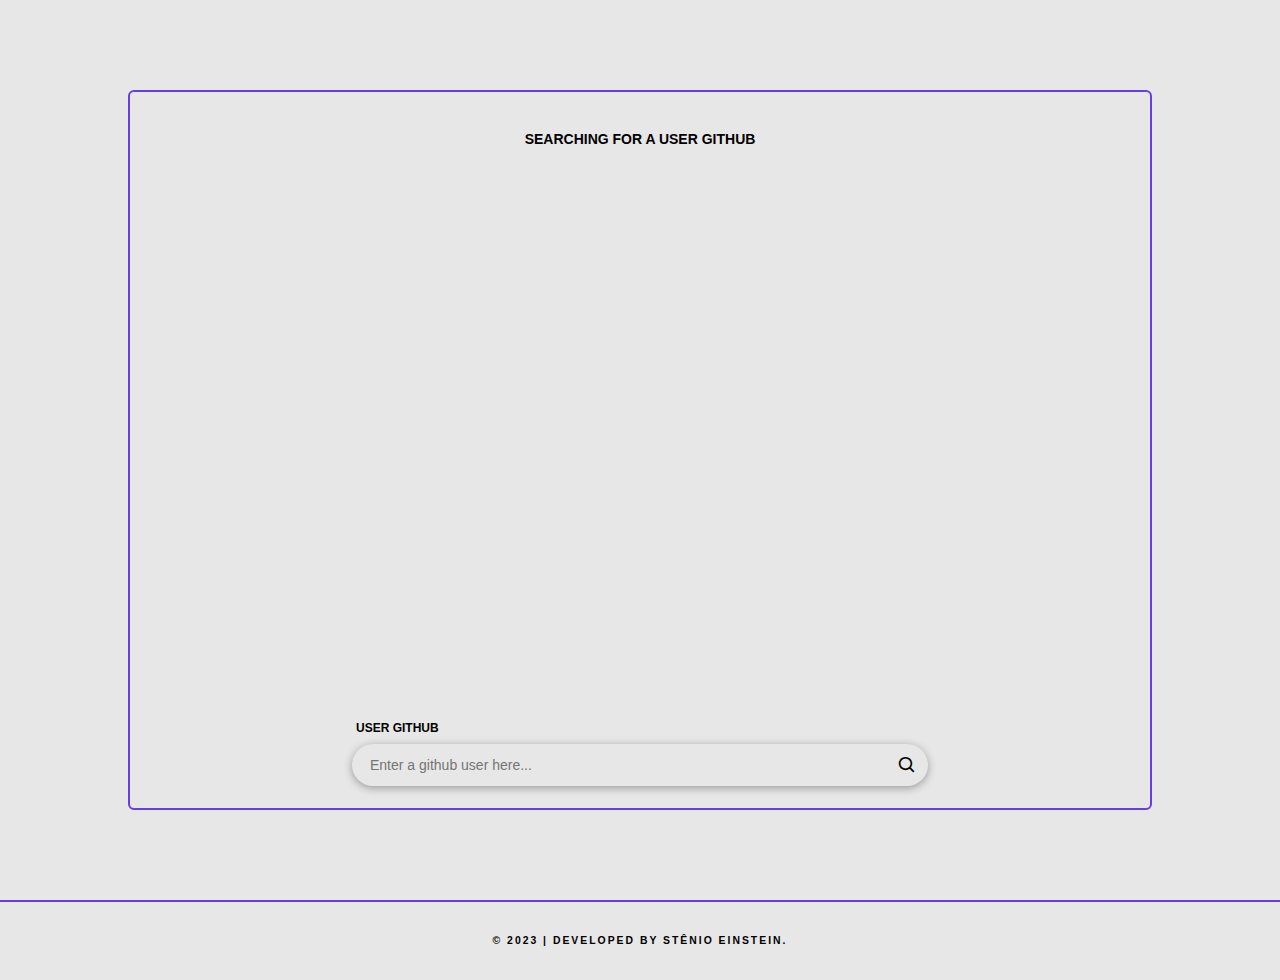
<file: index.html>
<!DOCTYPE html>
<html lang="en">

<head>
    <meta charset="UTF-8" />
    <meta http-equiv="X-UA-Compatible" content="IE=edge" />
    <meta name="viewport" content="width=device-width, initial-scale=1.0" />
    <link href='https://unpkg.com/boxicons@2.1.4/css/boxicons.min.css' rel='stylesheet'>
    <!-- <link rel="shortcut icon" href="./crohove/img/favicon.ico" type="image/x-icon"> -->

    <link rel="stylesheet" href="./cross-styles/styles/reset.css">
    <link rel="stylesheet" href="./cross-styles/styles/globalStyles.css">
    <link rel="stylesheet" href="./cross-styles/styles/home.css">
    <link rel="stylesheet" href="./cross-styles/styles/footer.css">

    <title>GitHub Search User</title>
</head>

<body>

    <section class="container">
        <div class="content">
            <h2 class="content-h2">Searching for a user github</h2>

            <form class="content-form">
                <p>User GitHub</p>
                <div>
                    <input class="input-userName" placeholder="Enter a github user here..." type="text" required>
                    <button class="search-button" type="submit"><i class='bx bx-search'></i></button>
                </div>

            </form>

        </div>
    </section>

    <footer>
        <h1>© 2023 | Developed by <a href="https://github.com/zammyrbychyeller/">Stênio Einstein</a>.</h1>
    </footer>

    <script type="module" src="./cross-styles/scripts/index.js"></script>
</body>

</html>
</file>
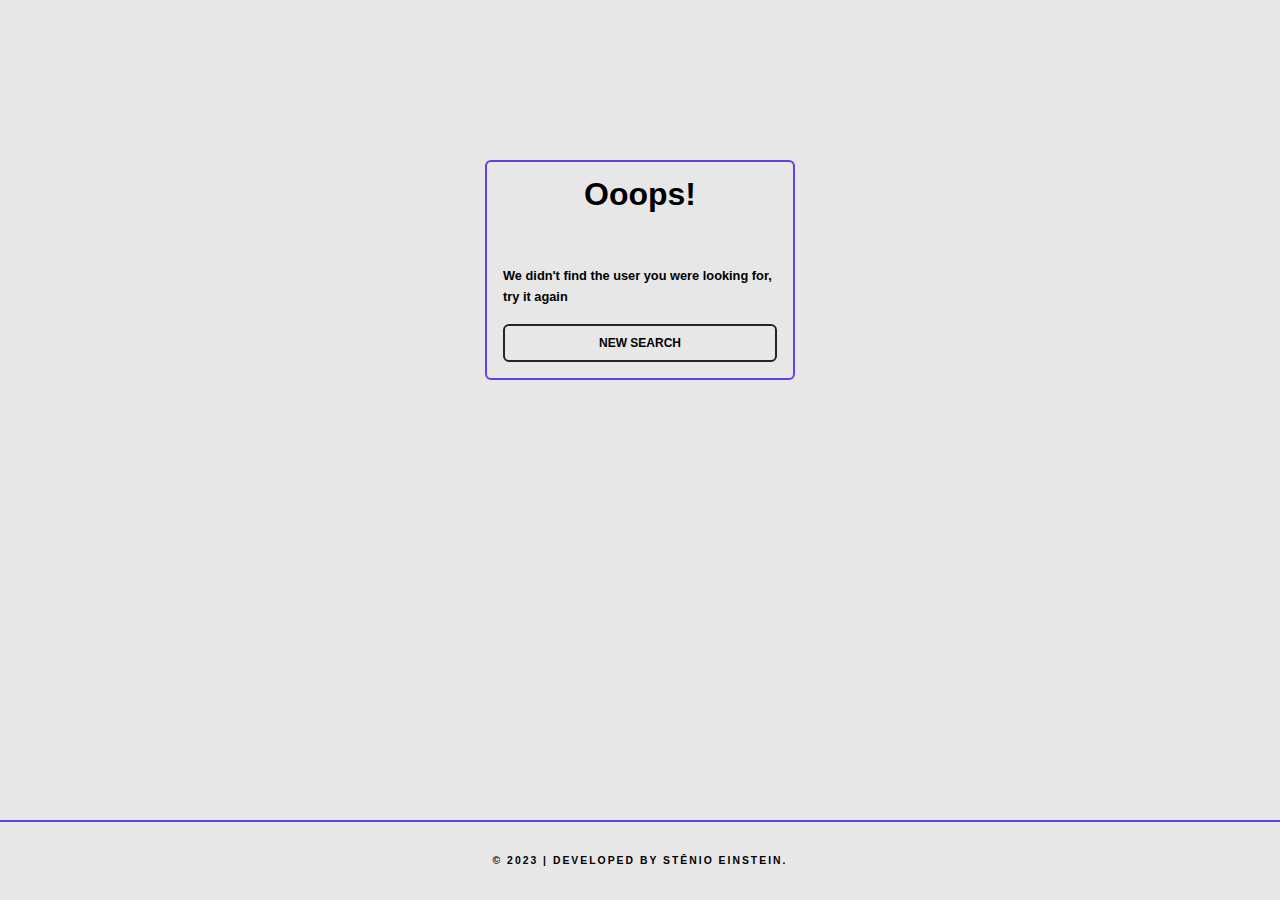
<file: error/index.html>
<!DOCTYPE html>
<html lang="en">

<head>
    <meta charset="UTF-8" />
    <meta http-equiv="X-UA-Compatible" content="IE=edge" />
    <meta name="viewport" content="width=device-width, initial-scale=1.0" />
    <link rel="shortcut icon" href="../cross-styles/img/favicon.ico" type="image/x-icon">

    <link rel="stylesheet" href="../cross-styles/styles/reset.css">
    <link rel="stylesheet" href="../cross-styles/styles/globalStyles.css">
    <link rel="stylesheet" href="../cross-styles/styles/error.css">
    <link rel="stylesheet" href="../cross-styles/styles/footer.css">

    <title>Git Search - User Not Found</title>
</head>

<body>

    <main>

        <div class="alert-message">
            <div class="div-h1">
                <h1>Ooops!</h1>
            </div>

            <div class="div-p-a">
                <p>We didn't find the user you were looking for, <code>try it again</code></p>
                <a class="home-btn" href="/">New Search</a>
            </div>
        </div>
        
    </main>

    <footer>
        <h1>© 2023 | Developed by <a href="https://github.com/zammyrbychyeller/">Stênio Einstein</a>.</h1>
    </footer>
</body>

</html>
</file>
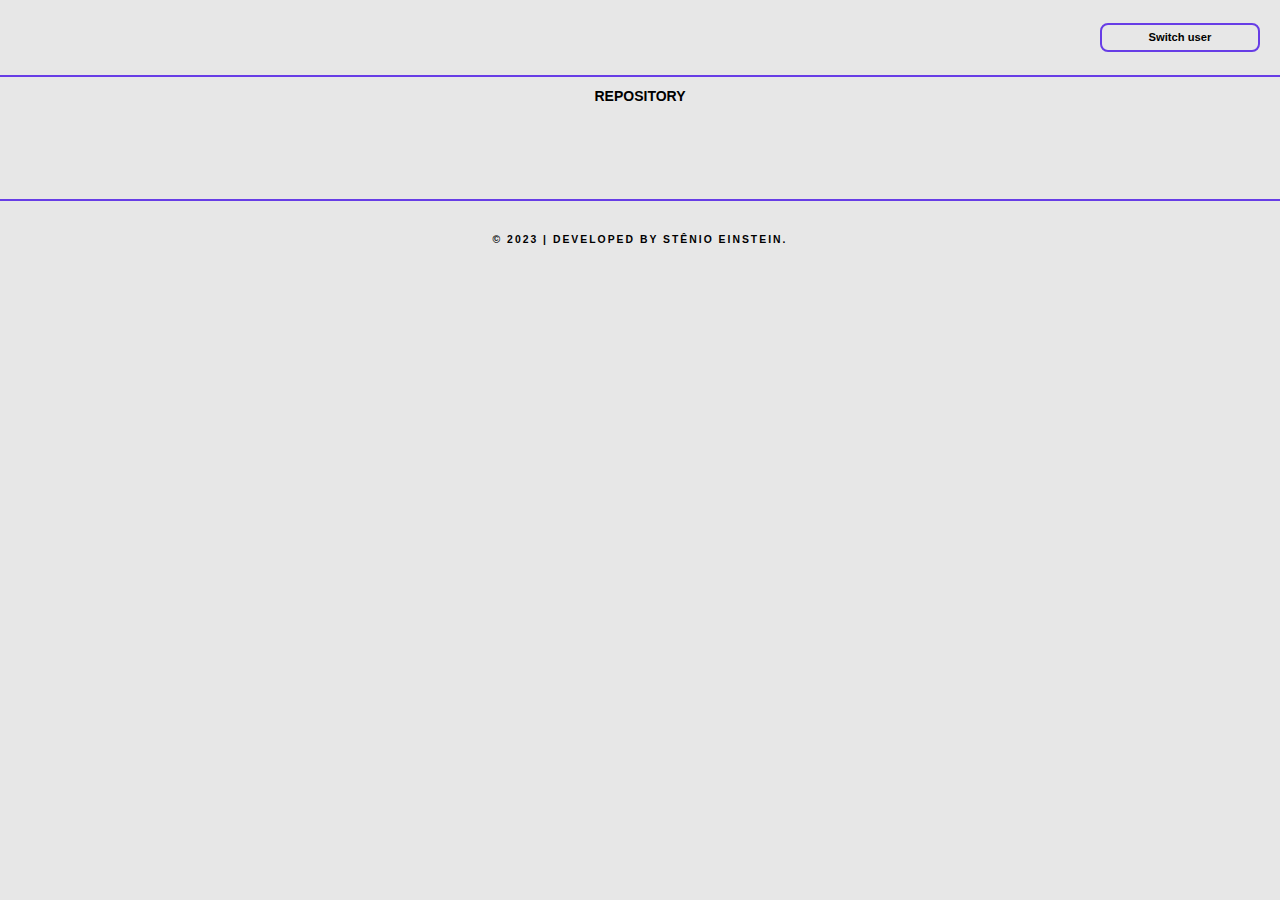
<file: profile/index.html>
<!DOCTYPE html>
<html lang="en">

<head>
    <meta charset="UTF-8" />
    <meta http-equiv="X-UA-Compatible" content="IE=edge" />
    <meta name="viewport" content="width=device-width, initial-scale=1.0" />
    <link rel="shortcut icon" href="../cross-styles/img/favicon.ico" type="image/x-icon">

    <link rel="stylesheet" href="../cross-styles/styles/reset.css">
    <link rel="stylesheet" href="../cross-styles/styles/globalStyles.css">
    <link rel="stylesheet" href="../cross-styles/styles/profile.css">
    <link rel="stylesheet" href="../cross-styles/styles/footer.css">

    <title>Git Search - User Profile</title>
</head>

<body>

    <div class="body">
        <header>
            <div class="container-profile">
                <div class="container-user"></div>
                <a href="/" class="home-btn">Switch user</a>
            </div>
        </header>


        <section class="container-repos">
            <h1 class="h1-rep">Repository</h1>
            <ul class="ul-repos"></ul>
        </section>


    </div>

    <footer>
        <h1>© 2023 | Developed by <a href="https://github.com/zammyrbychyeller/">Stênio Einstein</a>.</h1>
    </footer>

    <script type="module" src="../cross-styles/scripts/profile.js"></script>
</body>

</html>
</file>
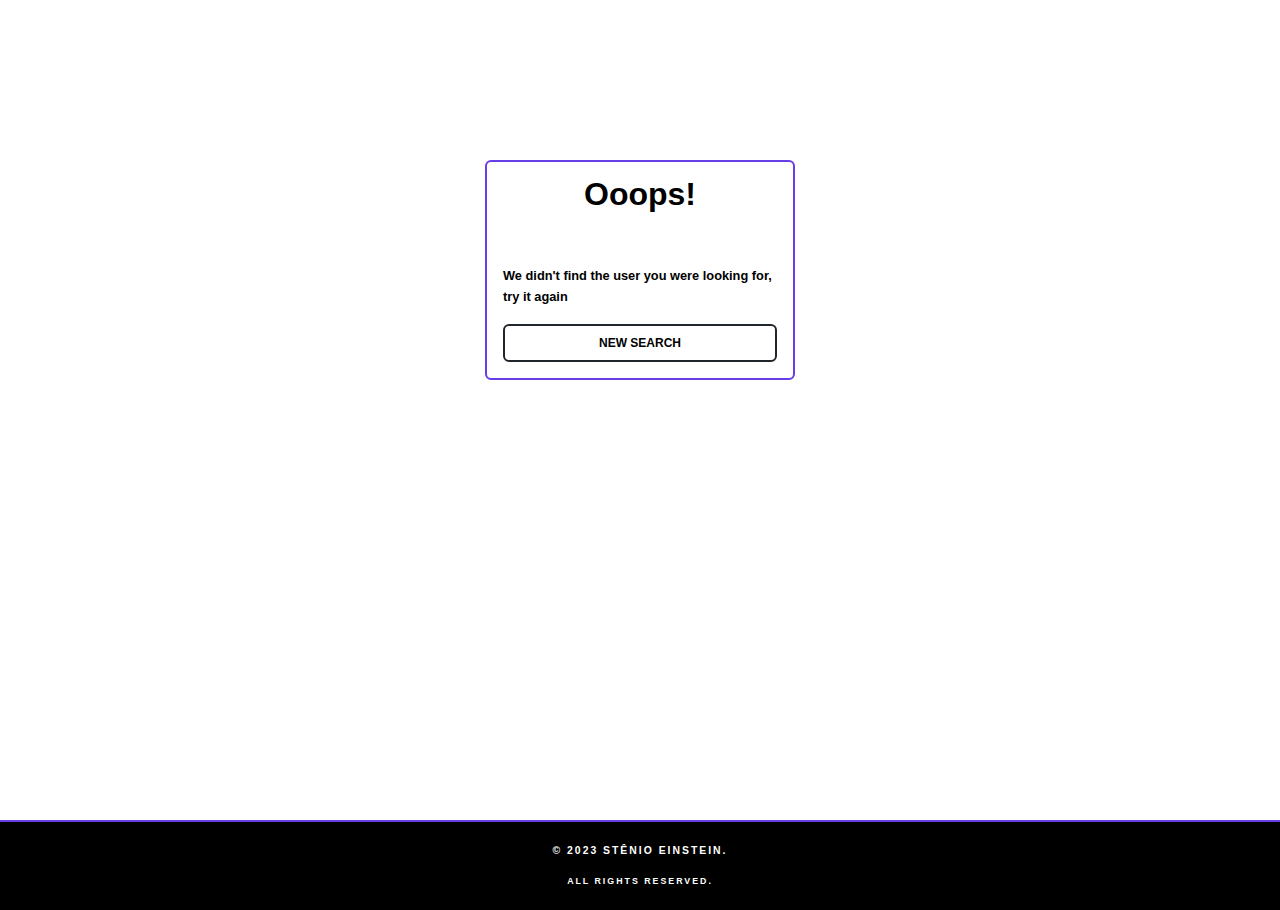
<file: src/pages/error/index.html>
<!DOCTYPE html>
<html lang="en">

<head>
    <meta charset="UTF-8" />
    <meta http-equiv="X-UA-Compatible" content="IE=edge" />
    <meta name="viewport" content="width=device-width, initial-scale=1.0" />

    <link rel="stylesheet" href="../../styles/reset.css">
    <link rel="stylesheet" href="../../styles/globalStyles.css">
    <link rel="stylesheet" href="../../styles/error.css">
    <link rel="stylesheet" href="../../styles/footer.css">

    <title>Git Search - User Not Found</title>
</head>

<body>

    <main>

        <div class="alert-message">
            <div class="div-h1">
                <h1>Ooops!</h1>
            </div>

            <div class="div-p-a">
                <p>We didn't find the user you were looking for, <code>try it again</code></p>
                <a class="home-btn" href="/">New Search</a>
            </div>
        </div>
        
    </main>

    <footer>
        <h1>© 2023 Stênio Einstein.</h1>
        <span>All rights reserved.</span>
    </footer>
    

    <!-- <script type="module" src="../../scripts/error.js"></script> -->
</body>

</html>
</file>
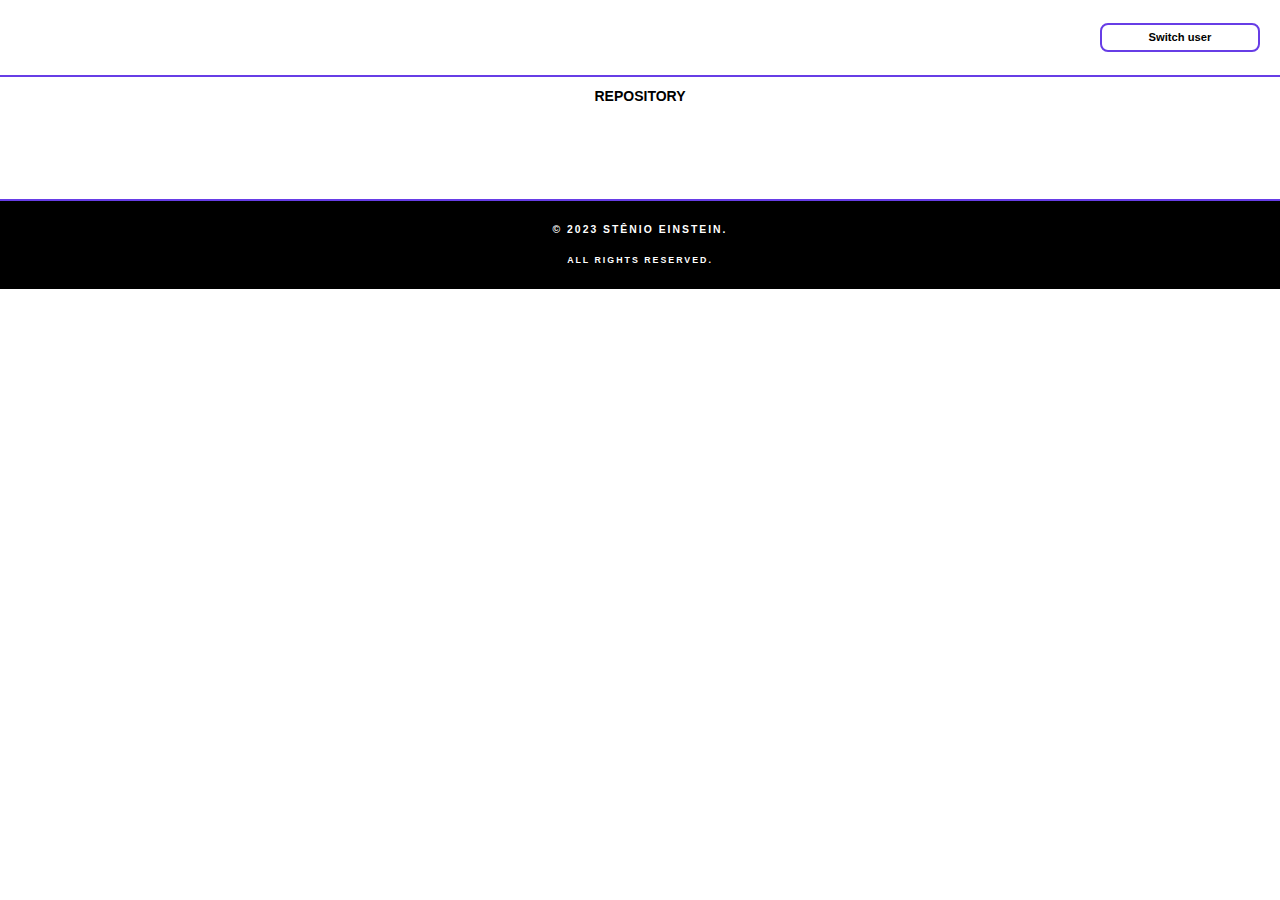
<file: src/pages/profile/index.html>
<!DOCTYPE html>
<html lang="en">

<head>
    <meta charset="UTF-8" />
    <meta http-equiv="X-UA-Compatible" content="IE=edge" />
    <meta name="viewport" content="width=device-width, initial-scale=1.0" />

    <link rel="stylesheet" href="../../styles/reset.css">
    <link rel="stylesheet" href="../../styles/globalStyles.css">
    <link rel="stylesheet" href="../../styles/profile.css">
    <link rel="stylesheet" href="../../styles/footer.css">

    <title>Git Search - User Profile</title>
</head>

<body>

    <div class="body">
        <header>
            <div class="container-profile">
                <div class="container-user"></div>
                <a href="/" class="home-btn">Switch user</a>
            </div>
        </header>


        <section class="container-repos">
            <h1 class="h1-rep">Repository</h1>
            <ul class="ul-repos"></ul>
        </section>


    </div>

    <footer>
        <h1>© 2023 Stênio Einstein.</h1>
        <span>All rights reserved.</span>
    </footer>

    <script type="module" src="../../scripts/profile.js"></script>
</body>

</html>
</file>
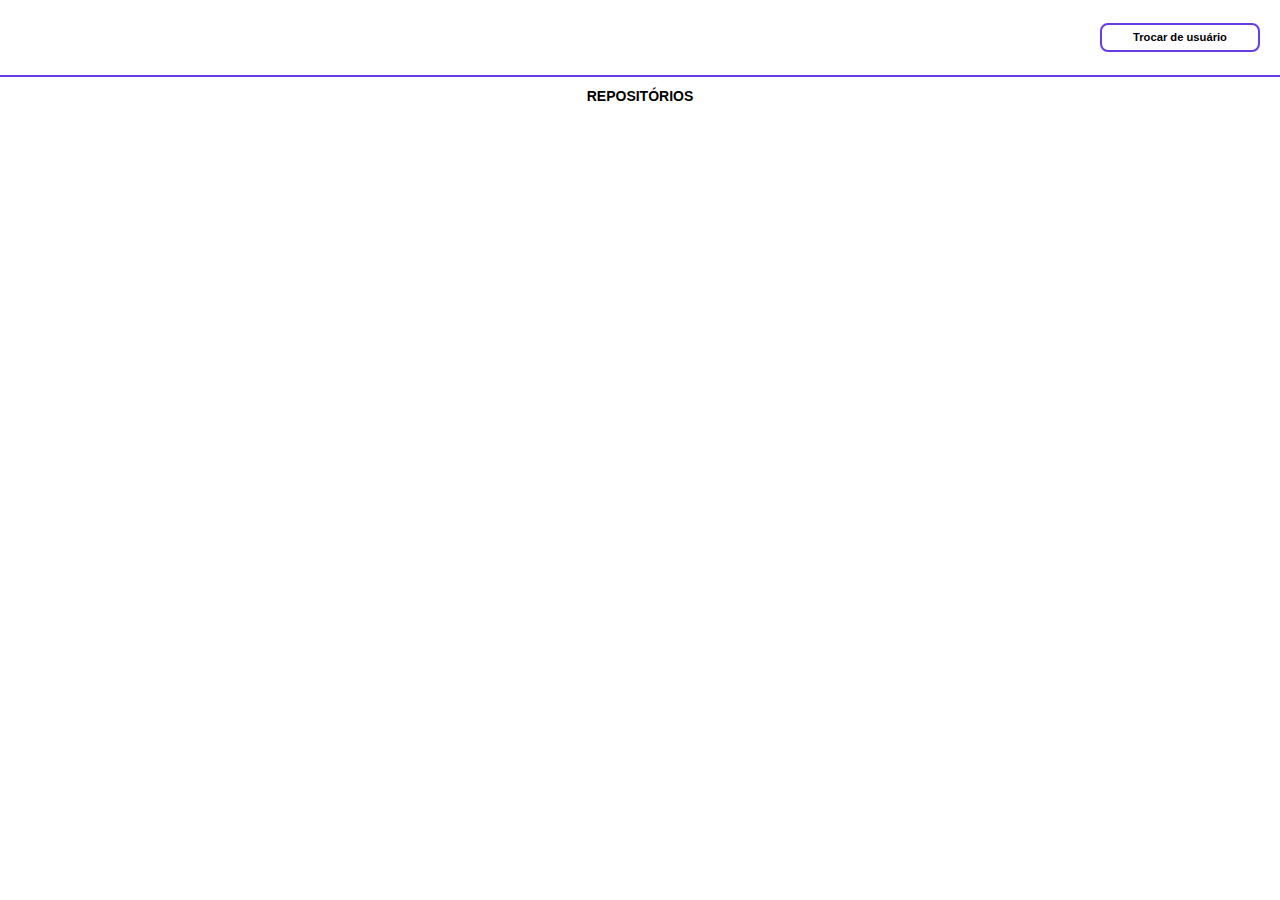
<file: src/pages/profile.html>
<!DOCTYPE html>
<html lang="en">

<head>
    <meta charset="UTF-8" />
    <meta http-equiv="X-UA-Compatible" content="IE=edge" />
    <meta name="viewport" content="width=device-width, initial-scale=1.0" />

    <link rel="stylesheet" href="../styles/reset.css">
    <link rel="stylesheet" href="../styles/globalStyles.css">
    <link rel="stylesheet" href="../styles/profile.css">

    <title>Git Search - User Profile</title>
</head>

<body>

    <header>
        <div class="container-profile">
            <div class="container-user"></div>
            <a href="/" class="home-btn">Trocar de usuário</a>
        </div>
    </header>

    <main>
        <section class="container-repos">
            <h1 class="h1-rep">Repositórios</h1>
            <ul class="ul-repos"></ul>
        </section>
    </main>

    <script type="module" src="../scripts/profile.js"></script>
</body>

</html>
</file>
<file: cross-styles/styles/globalStyles.css>
:root {
    --foreground-rgb: 0, 0, 0;
    --background-start-rgb: 214, 219, 220;
    --background-end-rgb: 255, 255, 255;
    --color: rgb(0, 0, 0);
    --background: rgb(231, 231, 231);
    --hover: rgb(0, 0, 0);
    --border-radius: 6px;
  }
  
  @media (prefers-color-scheme: dark) {
    :root {
      --foreground-rgb: 255, 255, 255;
      --background-start-rgb: 0, 0, 0;
      --background-end-rgb: 0, 0, 0;
      --color: rgb(255, 255, 255);
      --background: rgb(0, 0, 0);
      --hover: rgb(255, 255, 255);
    }
  }

* {
    font-family: var(--font-primary);
    text-decoration: none;
}

body {
    background-color: var(--background);
    background-size: cover;

}
</file>
<file: cross-styles/styles/home.css>
.container {
    width: 100%;
    height: 100vh;
    display: flex;
    flex-direction: column;
    align-items: center;
    justify-content: center;
}

.content {
    display: flex;
    flex-direction: column;
    align-items: center;
    justify-content: space-between;
    width: calc(100% - 20%);
    height: calc(100% - 20%);
    padding: 22px 30px;
    border-radius: 6px;
    border: 2px solid #673de6;
    background: var(--background);
}

.content-h2 {
    text-align: center;
    margin-top: 18px;
    margin-bottom: 40px;
    text-transform: uppercase;
    color: var(--color);
    font-size: 14px;
    font-weight: 700;
}

.content-form {
    display: flex;
    flex-direction: column;
    justify-content: space-between;
    width: calc(100% - 40%);
    gap: 10px;
}

.content-form>p {
    margin-left: 4px;
    text-transform: uppercase;
    color: var(--color);
    font-size: 12px;
    font-weight: 700;
}
.content-form>div {
    width: 100%;
    display: flex;
    align-items: center;
    justify-content: right;
}
@media (prefers-color-scheme: dark) {
    .content-form>div>.input-userName {
        border: 1px solid #673de6;
    }
}
.content-form>div>.input-userName {
    width: 100%;
    height: 42px;
    align-items: center;
    justify-content: center;
    padding: 10px 18px;
    border-radius: 40px;
    font-size: 14px;
    background: transparent;
    box-shadow: 0px 2px 8px 0px #00000056;
    color: var(--color);
}

.content-form>div>.search-button {
    width: 40px;
    height: 40px;
    display: flex;
    align-items: center;
    justify-content: center;
    border-radius: 50rem;
    text-transform: uppercase;
    background: var(--background);
    color: var(--color);
    font-size: 12px;
    font-weight: 700;
    margin-right: 1px;
    cursor: pointer;
    position: absolute;
}

.content-form>div>.search-button:hover {
    background: var(--background);
    color: var(--color);
    border: 1px solid #673de6;
}

.content-form>div>.search-button>i {
    margin: 0px;
    padding: 0px;
    font-size: 20px;
}

@media (min-width: 600px) {

}
</file>
<file: cross-styles/styles/footer.css>
footer {
    display: flex;
    flex-direction: column;
    align-items: center;
    justify-content: center;
    width: 100%;
    height: 80px;
    border-top: 2px solid #673de6;
    background-color: var(--background);
    letter-spacing: 2px;
    line-height: 20px;
}

footer>h1,
footer>h1>a,
footer>span {
    font-weight: 600;
    text-transform: uppercase;
    color: var(--color);
}

footer>h1 {
    font-size: .65rem
}

footer>span {
    font-size: .55rem;
}
</file>
<file: cross-styles/styles/error.css>
body {
    display: flex;
    flex-direction: column;
    justify-content: space-between;
}

main {
    width: 100%;
    height: calc(100vh - 80px);
    display: flex;
    flex-direction: column;
    align-items: center;

}

.alert-message {
    margin-top: 160px;
    color: var(--color);
    border: 2px solid #673de6;
    background: var(--background);
    border-radius: 6px;
    display: flex;
    flex-direction: column;
    align-items: center;
    justify-content: space-between;
    padding: 16px;
    width: 310px;
    height: 220px;
    max-width: 30rem;
}

.div-h1>h1 {
    font-size: 2rem;
    font-weight: 700;
}

.div-p-a>p {
    font-weight: 600;
    font-size: 0.8rem;
    margin-top: 1.5rem;
    margin-bottom: 1rem;
    line-height: 1.3rem;
}

.home-btn {
    width: 100%;
    height: 38px;
    text-align: center;
    display: flex;
    align-items: center;
    justify-content: center;
    border-radius: 6px;
    text-transform: uppercase;
    background-color: var(--background);
    color: var(--color);
    border: 2px solid #21262d;
    font-size: 12px;
    font-weight: 700;
    cursor: pointer;
}

.home-btn:hover {
    background-color: var(--background);
    color: var(--color);
    border: 2px solid #673de6;
}
</file>
<file: cross-styles/styles/profile.css>
.body {
    width: 100%;
    height: calc(100% - 80px);
    display: flex;
    flex-direction: column;
    align-items: center;
}

header {
    width: 100%;
    height: 4.8rem;
    display: flex;
    justify-content: center;
    padding: 0;
    border-bottom: 2px solid #673de6;
}

.container-profile {
    display: flex;
    align-items: center;
    justify-content: space-between;
    width: 100%;
    height: 100%;
    padding: 0 20px;
}

.home-btn {
    border-radius: 0.5rem;
    background-color: var(--background);
    border: 2px solid #673de6;
    color: var(--color);
    font-size: 0.7rem;
    font-weight: 600;
    width: 44%;
    max-width: 10rem;
    height: 1.8rem;
    display: flex;
    align-items: center;
    justify-content: center
}

.home-btn:hover {
    background-color: var(--background);
    border: 2px solid var(--hover);
}

.container-user {
    display: flex;
    align-items: center;
    gap: 0.5rem;
}

.avatar {
    width: 3.4rem;
    border-radius: 50rem;
    border: 2px solid #673de6;
}

.container-user {
    width: 100%;
}

.container-user>h2 {
    color: var(--color);
    font-weight: 700;
    font-size: 0.9rem;
}

section {
    width: 100%;
    display: flex;
    justify-content: center;
    flex-direction: column;
    align-items: center;
}

.h1-rep {
    margin-top: 12px;
    font-size: 14px;
    font-weight: 600;
    color: var(--color);
    text-transform: uppercase;
}

ul {
    display: flex;
    justify-content: center;
    flex-direction: column;
    align-items: center;
    width: 70%;
    margin-bottom: 2rem;
    margin-top: 3rem;
}

li {
    color: var(--color);
    border: 2px solid #673de6;
    border-radius: var(--border-radius);
    padding: 1rem;
    margin: 0.6rem;
    height: 11rem;
    width: 100%;
    display: flex;
    flex-direction: column;
    justify-content: space-between;
}

li:hover {
    cursor: pointer;
    background-color: var(--background);
}

li>h2 {
    font-size: 0.7rem;
    text-transform: uppercase;
    font-weight: 600;
    display: -webkit-box;
    -webkit-line-clamp: 1;
    -webkit-box-orient: vertical;
    overflow: hidden;
    text-overflow: ellipsis;
}

li>p {
    display: -webkit-box;
    -webkit-line-clamp: 3;
    -webkit-box-orient: vertical;
    overflow: hidden;
    text-overflow: ellipsis;
    font-size: 0.75rem;
    line-height: 1.5rem;
    color: var(--color);
}

li>a {
    color: var(--color);
    border: 2px solid #673de6;
    border-radius: var(--border-radius);
    padding: 8px 12px;
    font-size: .8rem;
    text-transform: uppercase;
    font-weight: 600;
    align-self: flex-start;
}

li>a:hover {
    background-color: var(--background);
    color: var(--color);
    border: 2px solid var(--hover);
}


@media (min-width: 830px) {

    .home-btn {
        width: 30%;
    }

    ul {
        width: 80%;
        max-width: 70rem;
        display: flex;
        flex-direction: row;
        flex-wrap: wrap;
        gap: 1rem;
        margin-top: 4rem;
    }

    li {
        width: 46%;
    }

}

@media (min-width: 1120px) {

    ul {
        flex-wrap: wrap;
        justify-content: space-between;
    }

    li {
        width: 30%;
    }

}
</file>
<file: src/styles/globalStyles.css>
:root {
    --foreground-rgb: 0, 0, 0;
    --background-start-rgb: 214, 219, 220;
    --background-end-rgb: 255, 255, 255;
    --color: rgb(0, 0, 0);
    --background: rgb(255, 255, 255);
    --hover: rgb(0, 0, 0);
    --border-radius: 6px;
  }
  
  @media (prefers-color-scheme: dark) {
    :root {
      --foreground-rgb: 255, 255, 255;
      --background-start-rgb: 0, 0, 0;
      --background-end-rgb: 0, 0, 0;
      --color: rgb(255, 255, 255);
      --background: rgb(0, 0, 0);
      --hover: rgb(255, 255, 255);
    }
  }

* {
    font-family: var(--font-primary);
    text-decoration: none;
}

body {
    background-color: var(--background);
}
</file>
<file: src/styles/error.css>
body {
    display: flex;
    flex-direction: column;
    justify-content: space-between;
}

main {
    width: 100%;
    height: calc(100vh - 80px);
    display: flex;
    flex-direction: column;
    align-items: center;

}

.alert-message {
    margin-top: 160px;
    color: var(--color);
    border: 2px solid #673de6;
    background: var(--background);
    border-radius: 6px;
    display: flex;
    flex-direction: column;
    align-items: center;
    justify-content: space-between;
    padding: 16px;
    width: 310px;
    height: 220px;
    max-width: 30rem;
}

.div-h1>h1 {
    font-size: 2rem;
    font-weight: 700;
}

.div-p-a>p {
    font-weight: 600;
    font-size: 0.8rem;
    margin-top: 1.5rem;
    margin-bottom: 1rem;
    line-height: 1.3rem;
}

.home-btn {
    width: 100%;
    height: 38px;
    text-align: center;
    display: flex;
    align-items: center;
    justify-content: center;
    border-radius: 6px;
    text-transform: uppercase;
    background-color: var(--background);
    color: var(--color);
    border: 2px solid #21262d;
    font-size: 12px;
    font-weight: 700;
    cursor: pointer;
}

.home-btn:hover {
    background-color: var(--background);
    color: var(--color);
    border: 2px solid #673de6;
}
</file>
<file: src/styles/footer.css>
footer {
    display: flex;
    flex-direction: column;
    align-items: center;
    justify-content: center;
    width: 100%;
    height: 90px;
    border-top: 2px solid #673de6;
    background: rgb(0, 0, 0);
    letter-spacing: 2px;
    line-height: 30px;
}

footer>h1,
footer>span {
    font-weight: 600;
    text-transform: uppercase;
    color: #ffffff;
}

footer>h1 {
    font-size: .65rem
}

footer>span {
    font-size: .55rem;
}
</file>
<file: src/styles/profile.css>
.body {
    width: 100%;
    height: calc(100% - 80px);
    display: flex;
    flex-direction: column;
    align-items: center;
}

header {
    width: 100%;
    height: 4.8rem;
    display: flex;
    justify-content: center;
    padding: 0;
    border-bottom: 2px solid #673de6;
}

.container-profile {
    display: flex;
    align-items: center;
    justify-content: space-between;
    width: 100%;
    height: 100%;
    padding: 0 20px;
}

.home-btn {
    border-radius: 0.5rem;
    background-color: var(--background);
    border: 2px solid #673de6;
    color: var(--color);
    font-size: 0.7rem;
    font-weight: 600;
    width: 44%;
    max-width: 10rem;
    height: 1.8rem;
    display: flex;
    align-items: center;
    justify-content: center
}

.home-btn:hover {
    background-color: var(--background);
    border: 2px solid var(--hover);
}

.container-user {
    display: flex;
    align-items: center;
    gap: 0.5rem;
}

.avatar {
    width: 3.4rem;
    border-radius: 50rem;
    border: 2px solid #673de6;
}

.container-user {
    width: 100%;
}

.container-user>h2 {
    color: var(--color);
    font-weight: 700;
    font-size: 0.9rem;
}

section {
    width: 100%;
    display: flex;
    justify-content: center;
    flex-direction: column;
    align-items: center;
}

.h1-rep {
    margin-top: 12px;
    font-size: 14px;
    font-weight: 600;
    color: var(--color);
    text-transform: uppercase;
}

ul {
    display: flex;
    justify-content: center;
    flex-direction: column;
    align-items: center;
    width: 70%;
    margin-bottom: 2rem;
    margin-top: 3rem;
}

li {
    color: var(--color);
    border: 2px solid #673de6;
    border-radius: var(--border-radius);
    padding: 1rem;
    margin: 0.6rem;
    height: 11rem;
    width: 100%;
    display: flex;
    flex-direction: column;
    justify-content: space-between;
}

li:hover {
    cursor: pointer;
    background-color: var(--background);
}

li>h2 {
    font-size: 0.9rem;
    font-weight: 500;
    display: -webkit-box;
    -webkit-line-clamp: 1;
    -webkit-box-orient: vertical;
    overflow: hidden;
    text-overflow: ellipsis;
}

li>p {
    display: -webkit-box;
    -webkit-line-clamp: 3;
    -webkit-box-orient: vertical;
    overflow: hidden;
    text-overflow: ellipsis;
    font-size: 0.75rem;
    line-height: 1.5rem;
    color: var(--color);
}

li>a {
    color: var(--color);
    border: 2px solid #673de6;
    border-radius: var(--border-radius);
    padding: 8px 12px;
    font-size: .8rem;
    text-transform: uppercase;
    font-weight: 600;
    align-self: flex-start;
}

li>a:hover {
    background-color: var(--background);
    color: var(--color);
    border: 2px solid var(--hover);
}


@media (min-width: 830px) {

    .home-btn {
        width: 30%;
    }

    ul {
        width: 80%;
        max-width: 70rem;
        display: flex;
        flex-direction: row;
        flex-wrap: wrap;
        gap: 1rem;
        margin-top: 4rem;
    }

    li {
        width: 46%;
    }

}

@media (min-width: 1120px) {

    ul {
        flex-wrap: wrap;
        justify-content: space-between;
    }

    li {
        width: 30%;
    }

}
</file>
